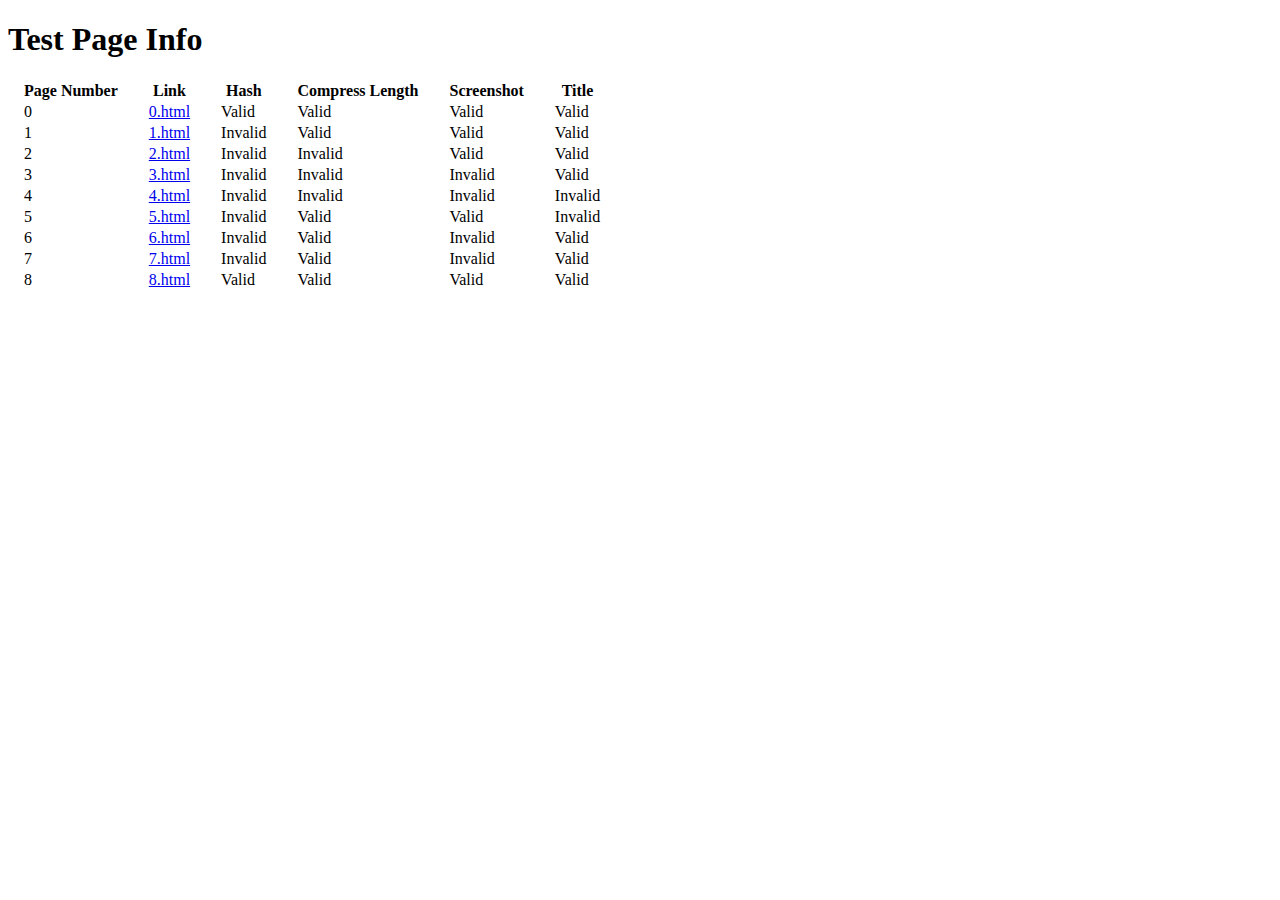
<file: test_pages/link_checker/index.html>
<!DOCTYPE html>
<html lang="en">
	<head>
		<meta charset="UTF-8" />
		<meta name="viewport" content="width=device-width, initial-scale=1.0" />
		<link rel="stylesheet" href="style.css" />
		<title>test page</title>
	</head>
	<body>
		<h1>Test Page Info</h1>
		<table>
			<tr>
				<th>Page Number</th>
				<th>Link</th>
				<th>Hash</th>
				<th>Compress Length</th>
				<th>Screenshot</th>
				<th>Title</th>
			</tr>
			<tr>
				<td>0</td>
				<td><a href="./0.html">0.html</a></td>
				<td>Valid</td>
				<td>Valid</td>
				<td>Valid</td>
				<td>Valid</td>
			</tr>
			<tr>
				<td>1</td>
				<td><a href="./1.html">1.html</a></td>
				<td>Invalid</td>
				<td>Valid</td>
				<td>Valid</td>
				<td>Valid</td>
			</tr>
			<tr>
				<td>2</td>
				<td><a href="./2.html">2.html</a></td>
				<td>Invalid</td>
				<td>Invalid</td>
				<td>Valid</td>
				<td>Valid</td>
			</tr>
			<tr>
				<td>3</td>
				<td><a href="./3.html">3.html</a></td>
				<td>Invalid</td>
				<td>Invalid</td>
				<td>Invalid</td>
				<td>Valid</td>
			</tr>
			<tr>
				<td>4</td>
				<td><a href="./4.html">4.html</a></td>
				<td>Invalid</td>
				<td>Invalid</td>
				<td>Invalid</td>
				<td>Invalid</td>
			</tr>
			<tr>
				<td>5</td>
				<td><a href="./5.html">5.html</a></td>
				<td>Invalid</td>
				<td>Valid</td>
				<td>Valid</td>
				<td>Invalid</td>
			</tr>
			<tr>
				<td>6</td>
				<td><a href="./6.html">6.html</a></td>
				<td>Invalid</td>
				<td>Valid</td>
				<td>Invalid</td>
				<td>Valid</td>
			</tr>
			<tr>
				<td>7</td>
				<td><a href="./7.html">7.html</a></td>
				<td>Invalid</td>
				<td>Valid</td>
				<td>Invalid</td>
				<td>Valid</td>
			</tr>
			<tr>
				<td>8</td>
				<td><a href="./8.html">8.html</a></td>
				<td>Valid</td>
				<td>Valid</td>
				<td>Valid</td>
				<td>Valid</td>
			</tr>
		</table>
	</body>
</html>
</file>
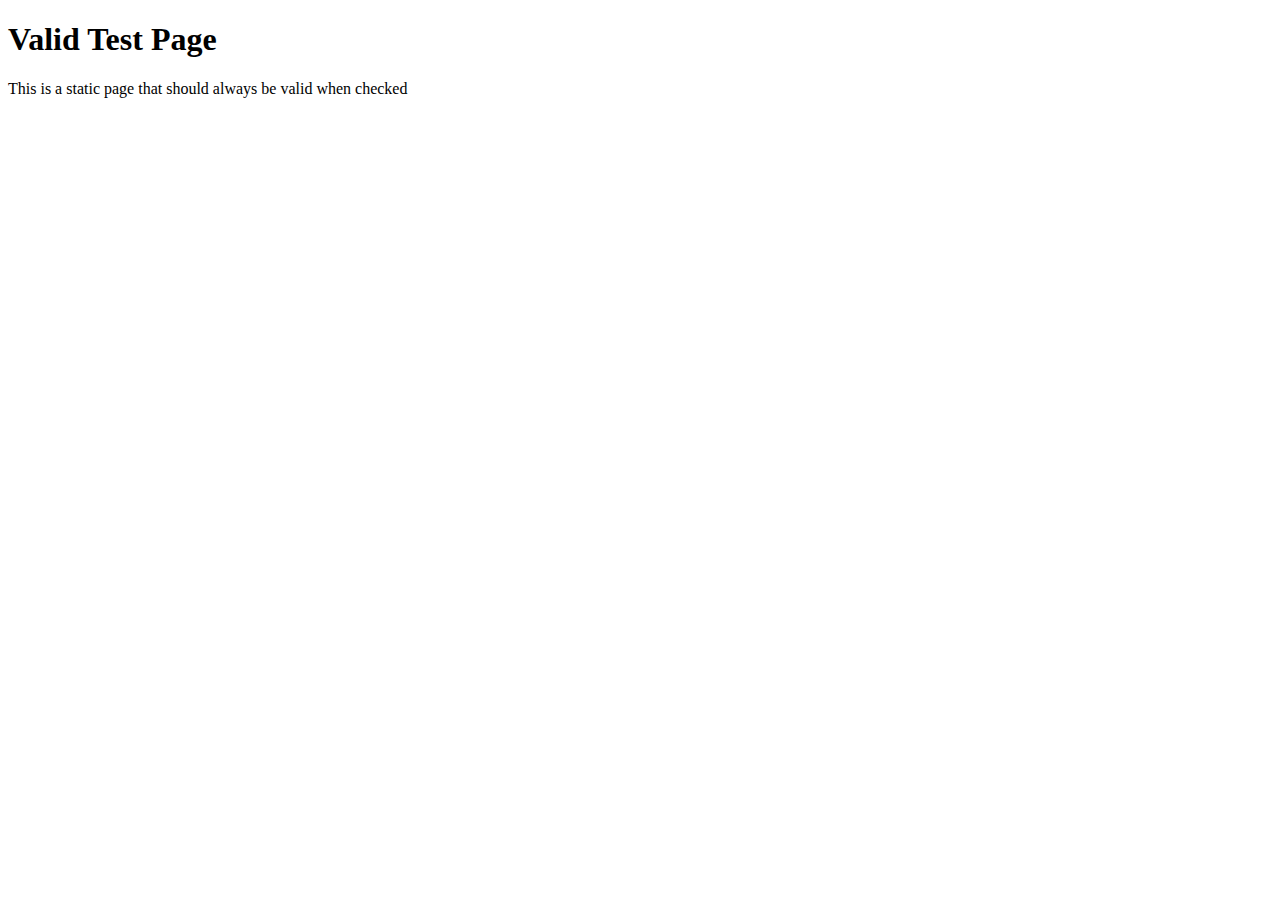
<file: test_pages/link_checker/0.html>
<!DOCTYPE html>
<html lang="en">
	<head>
		<meta charset="UTF-8" />
		<meta name="viewport" content="width=device-width, initial-scale=1.0" />
		<title>test page</title>
	</head>
	<body>
		<h1>Valid Test Page</h1>
		<p>This is a static page that should always be valid when checked</p>
	</body>
</html>
</file>
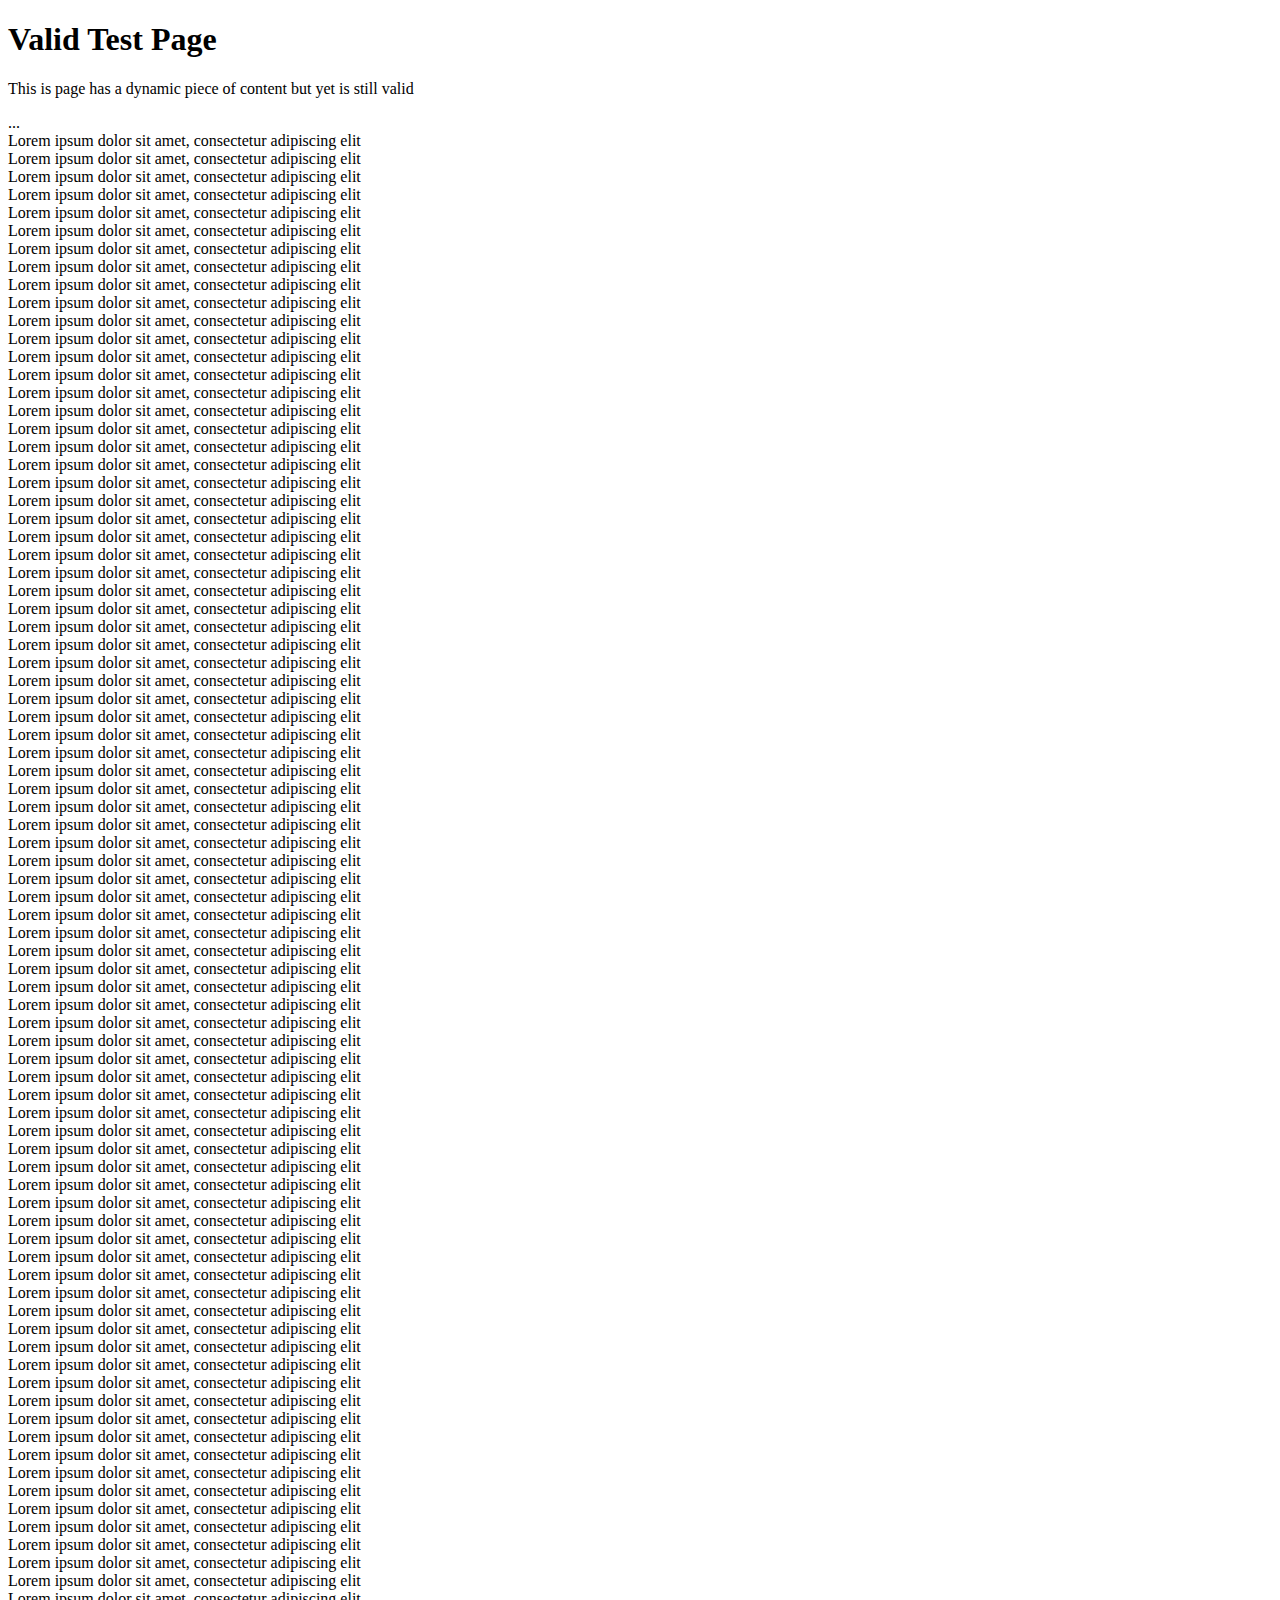
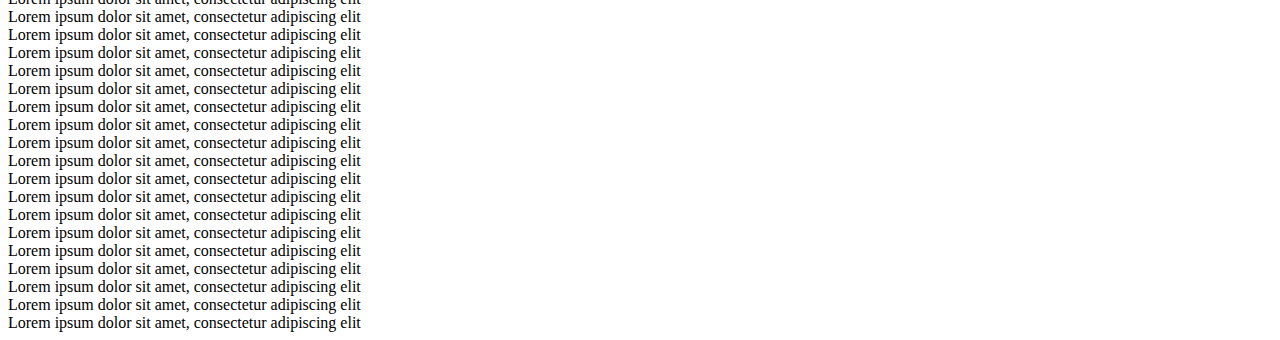
<file: test_pages/link_checker/1.html>
<!DOCTYPE html>
<html lang="en">
	<head>
		<meta charset="UTF-8" />
		<meta name="viewport" content="width=device-width, initial-scale=1.0" />
		<title>test page</title>
	</head>
	<body onload="hash_invalidator()">
		<h1>Valid Test Page</h1>
		<p>This is page has a dynamic piece of content but yet is still valid</p>
		<div id="hash_invalidator">...</div>
		<!-- I hardly know her! -->
		<script src="./include.js"></script>
	</body>
</html>
</file>
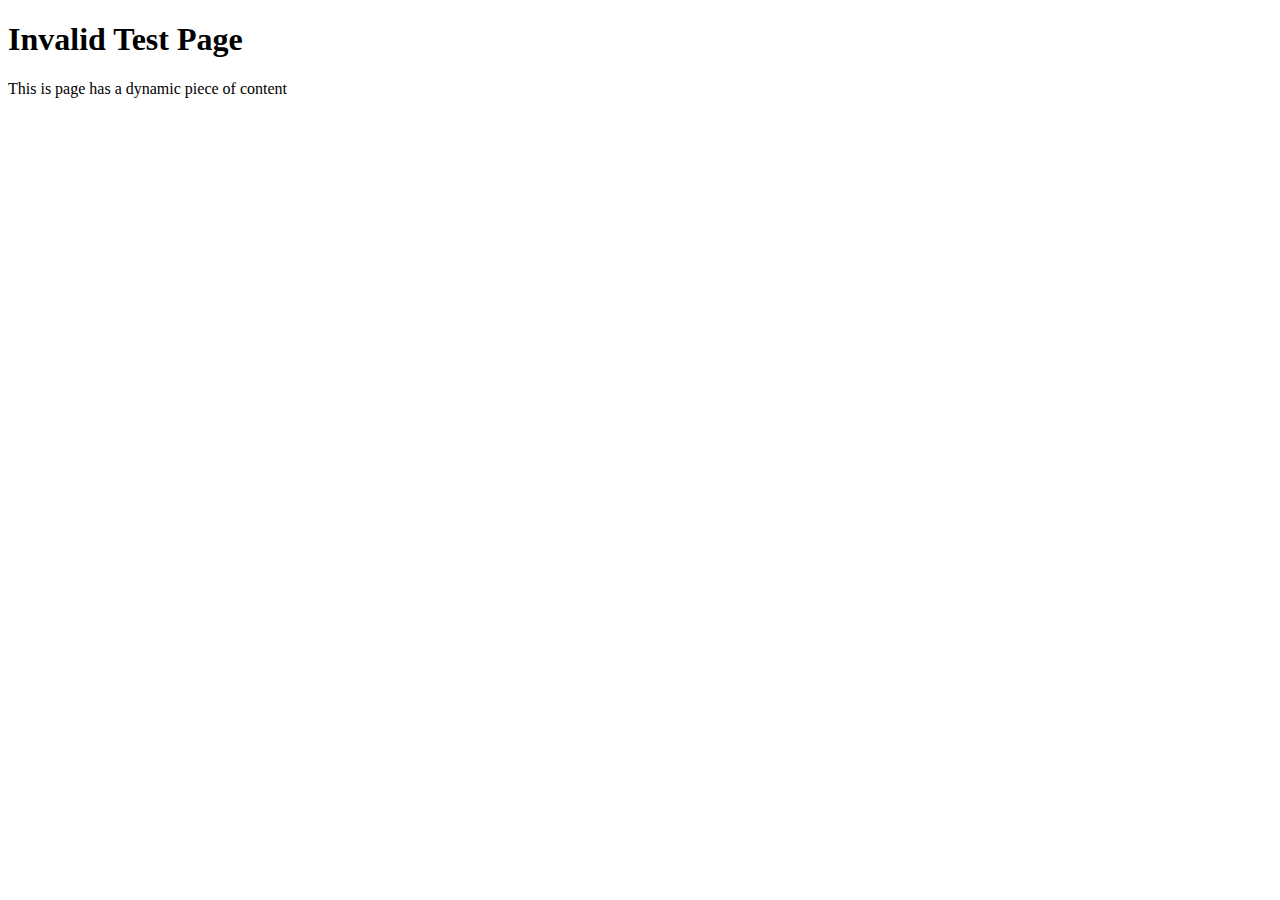
<file: test_pages/link_checker/2.html>
<!DOCTYPE html>
<html lang="en">
	<head>
		<meta charset="UTF-8" />
		<meta name="viewport" content="width=device-width, initial-scale=1.0" />
		<title>test page</title>
	</head>
	<body onload="hash_invalidator()">
		<h1>Invalid Test Page</h1>
		<p>This is page has a dynamic piece of content</p>
		<div id="hash_invalidator" style="display: none">...</div>
		<!-- I hardly know her! -->
		<script src="./include.js"></script>
	</body>
</html>
</file>
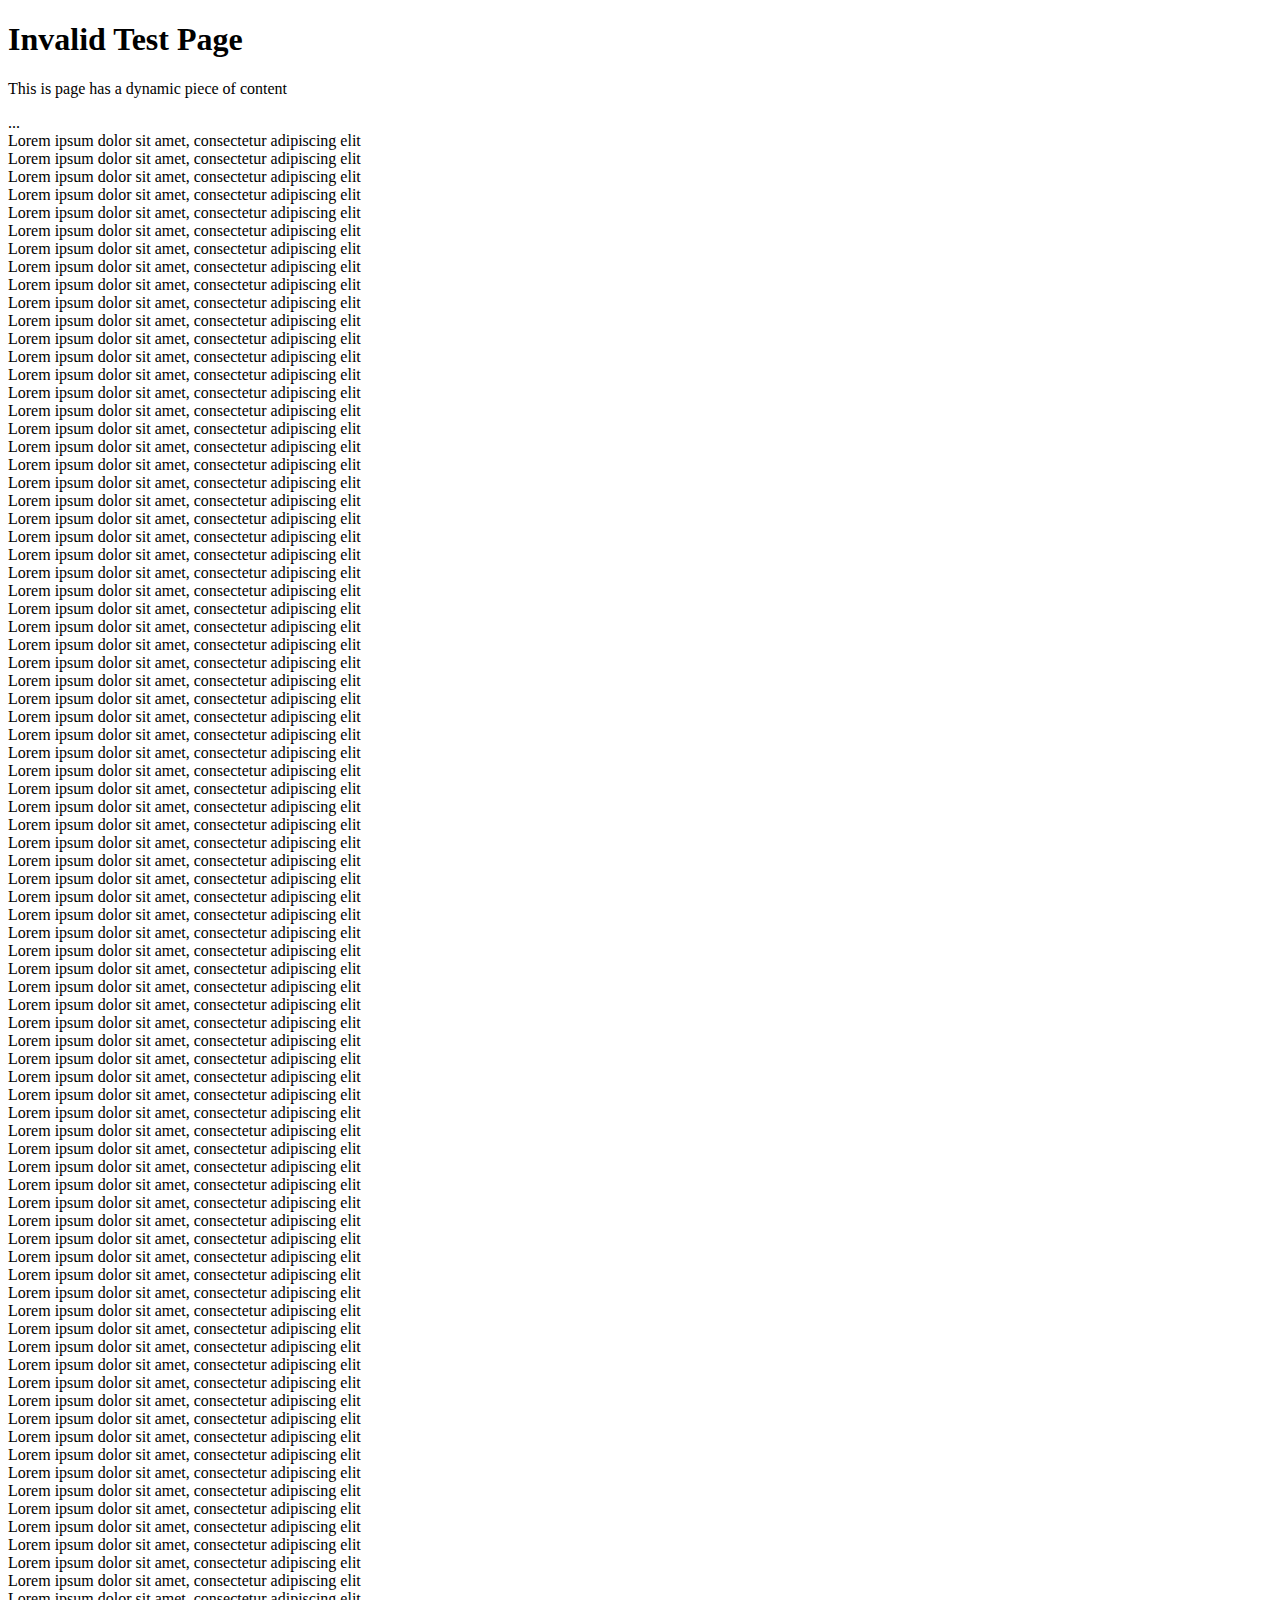
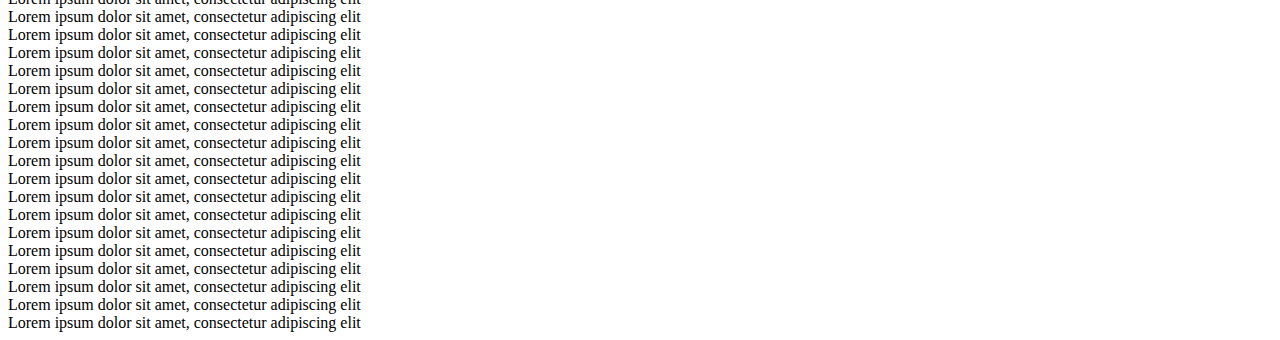
<file: test_pages/link_checker/3.html>
<!DOCTYPE html>
<html lang="en">
	<head>
		<meta charset="UTF-8" />
		<meta name="viewport" content="width=device-width, initial-scale=1.0" />
		<title>test page</title>
	</head>
	<body onload="hash_invalidator()">
		<h1>Invalid Test Page</h1>
		<p>This is page has a dynamic piece of content</p>
		<div id="hash_invalidator">...</div>
		<!-- I hardly know her! -->
		<script src="./include.js"></script>
	</body>
</html>
</file>
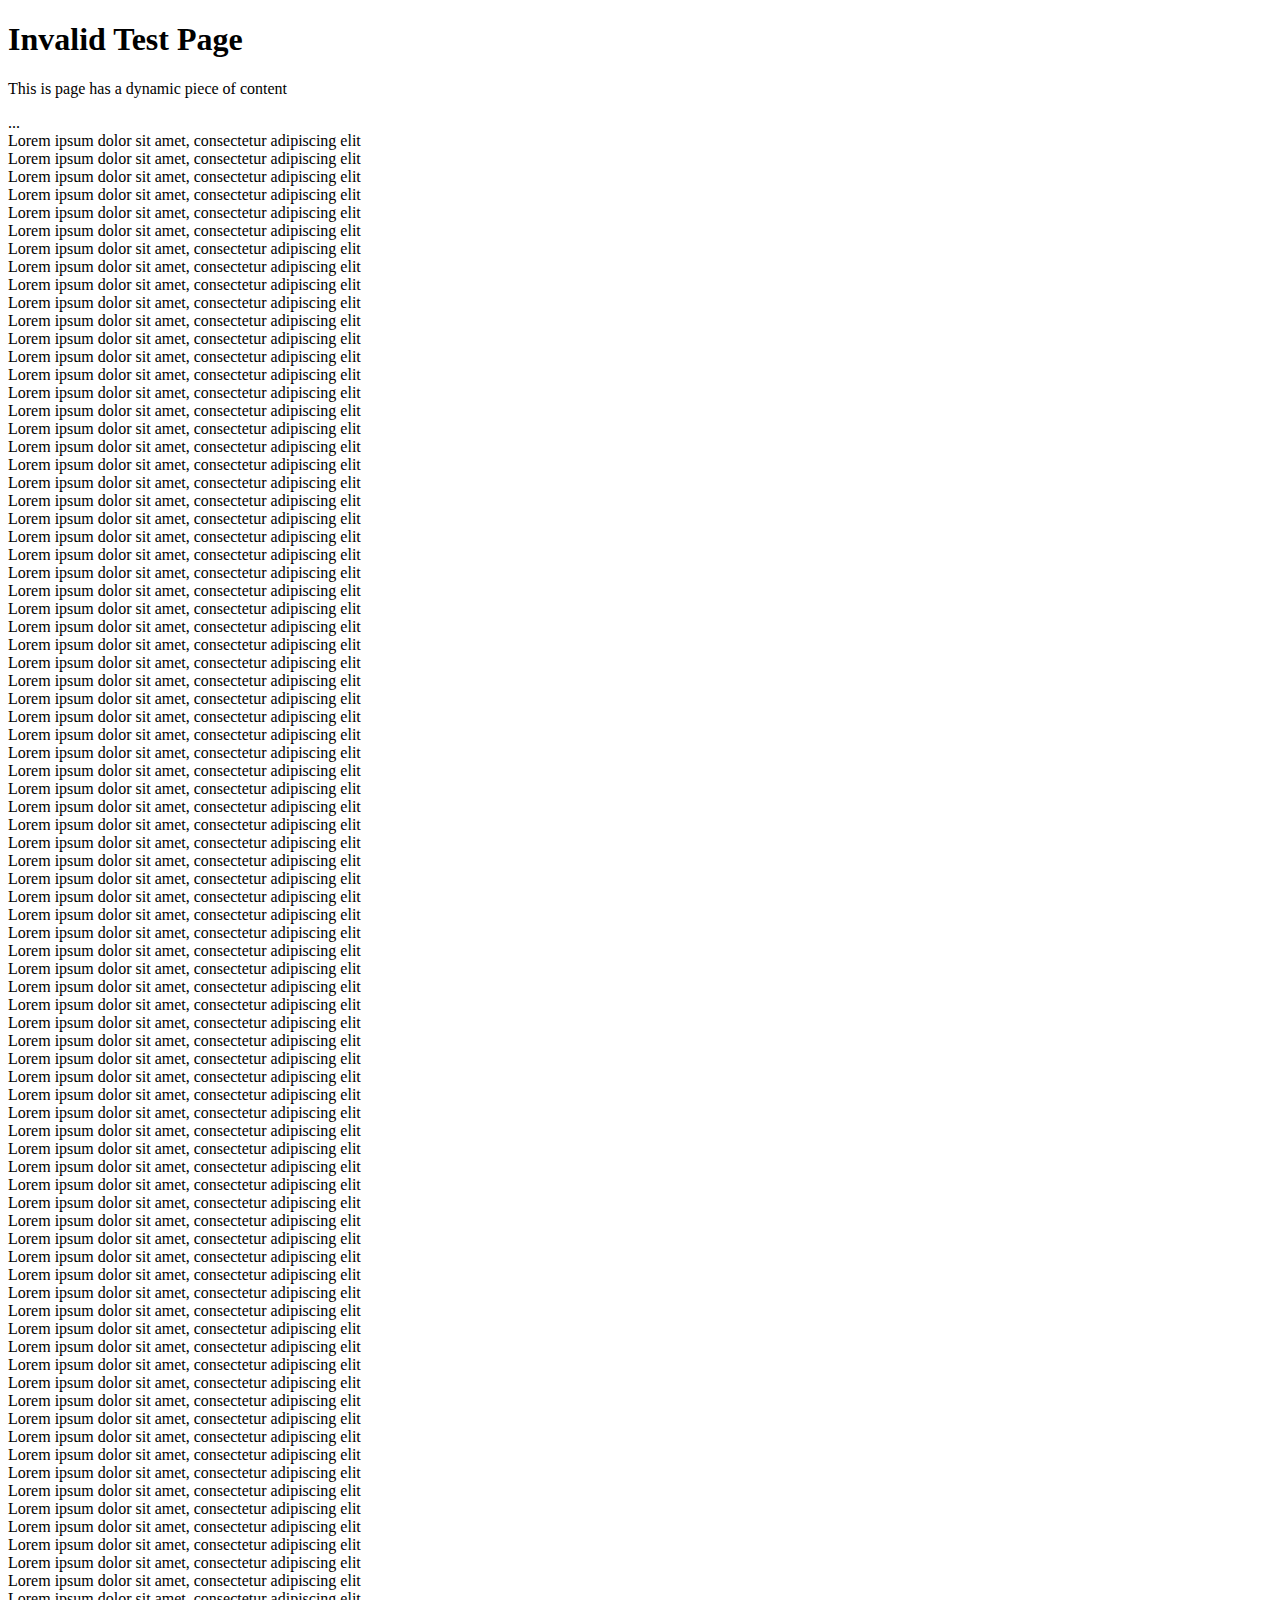
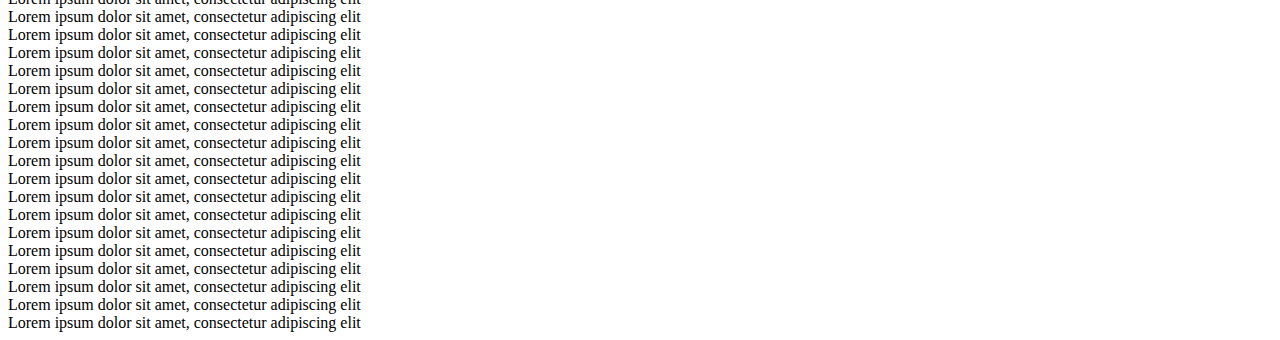
<file: test_pages/link_checker/4.html>
<!DOCTYPE html>
<html lang="en">
	<head>
		<meta charset="UTF-8" />
		<meta name="viewport" content="width=device-width, initial-scale=1.0" />
		<title>test page</title>
	</head>
	<body onload="hash_invalidator()">
		<h1>Invalid Test Page</h1>
		<p>This is page has a dynamic piece of content</p>
		<div id="hash_invalidator">...</div>
		<!-- I hardly know her! -->
		<script src="./include.js"></script>
		<script>
			title_changer();
		</script>
	</body>
</html>
</file>
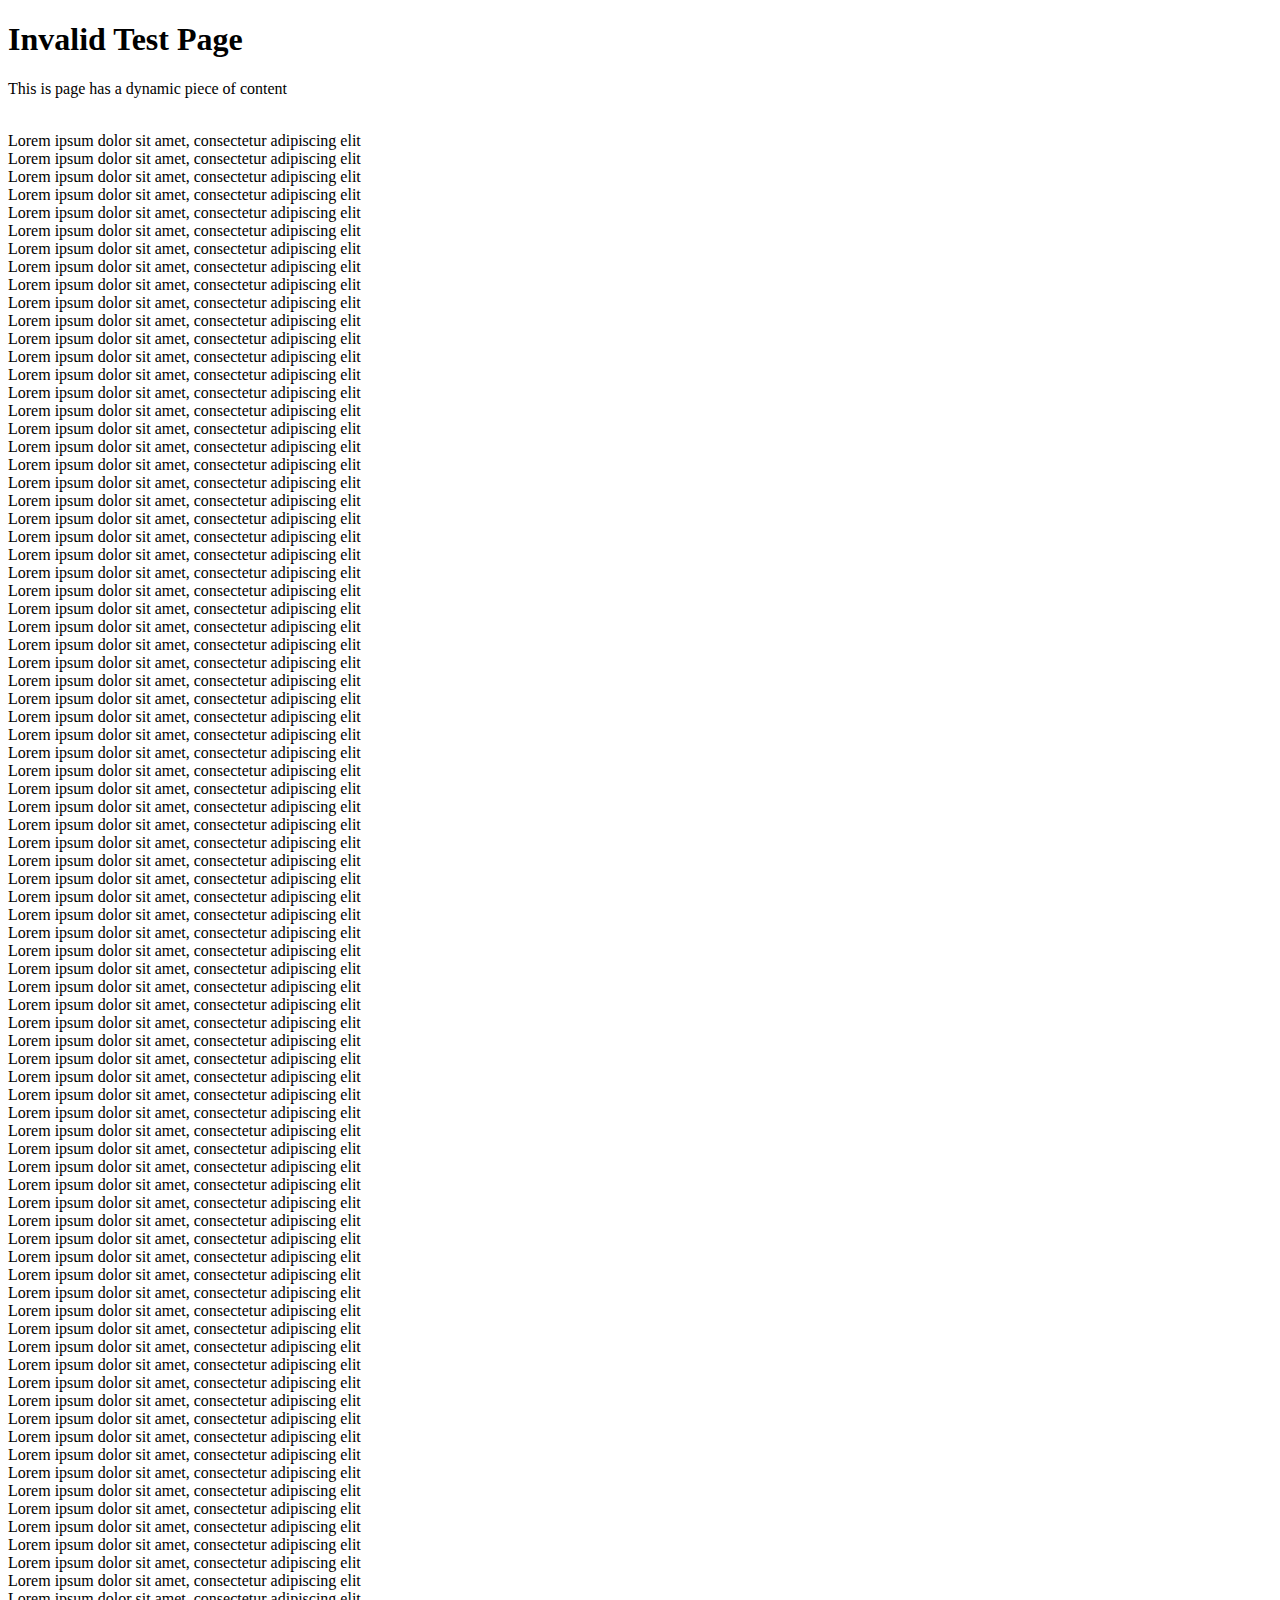
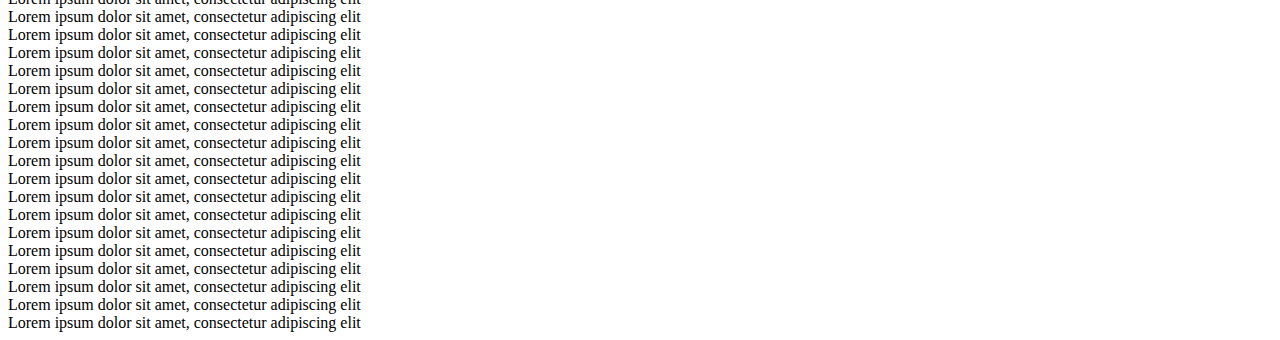
<file: test_pages/link_checker/6.html>
<!DOCTYPE html>
<html lang="en">
	<head>
		<meta charset="UTF-8" />
		<meta name="viewport" content="width=device-width, initial-scale=1.0" />
		<title>test page</title>
	</head>
	<body>
		<h1>Invalid Test Page</h1>
		<p>This is page has a dynamic piece of content</p>
		<div id="hash_invalidator">
			...
			<br />
			tile gnicsipida rutetcesnoc ,tema tis rolod muspi meroL
			<br />
			tile gnicsipida rutetcesnoc ,tema tis rolod muspi meroL
			<br />
			tile gnicsipida rutetcesnoc ,tema tis rolod muspi meroL
			<br />
			tile gnicsipida rutetcesnoc ,tema tis rolod muspi meroL
			<br />
			tile gnicsipida rutetcesnoc ,tema tis rolod muspi meroL
			<br />
			tile gnicsipida rutetcesnoc ,tema tis rolod muspi meroL
			<br />
			tile gnicsipida rutetcesnoc ,tema tis rolod muspi meroL
			<br />
			tile gnicsipida rutetcesnoc ,tema tis rolod muspi meroL
			<br />
			tile gnicsipida rutetcesnoc ,tema tis rolod muspi meroL
			<br />
			tile gnicsipida rutetcesnoc ,tema tis rolod muspi meroL
			<br />
			tile gnicsipida rutetcesnoc ,tema tis rolod muspi meroL
			<br />
			tile gnicsipida rutetcesnoc ,tema tis rolod muspi meroL
			<br />
			tile gnicsipida rutetcesnoc ,tema tis rolod muspi meroL
			<br />
			tile gnicsipida rutetcesnoc ,tema tis rolod muspi meroL
			<br />
			tile gnicsipida rutetcesnoc ,tema tis rolod muspi meroL
			<br />
			tile gnicsipida rutetcesnoc ,tema tis rolod muspi meroL
			<br />
			tile gnicsipida rutetcesnoc ,tema tis rolod muspi meroL
			<br />
			tile gnicsipida rutetcesnoc ,tema tis rolod muspi meroL
			<br />
			tile gnicsipida rutetcesnoc ,tema tis rolod muspi meroL
			<br />
			tile gnicsipida rutetcesnoc ,tema tis rolod muspi meroL
			<br />
			tile gnicsipida rutetcesnoc ,tema tis rolod muspi meroL
			<br />
			tile gnicsipida rutetcesnoc ,tema tis rolod muspi meroL
			<br />
			tile gnicsipida rutetcesnoc ,tema tis rolod muspi meroL
			<br />
			tile gnicsipida rutetcesnoc ,tema tis rolod muspi meroL
			<br />
			tile gnicsipida rutetcesnoc ,tema tis rolod muspi meroL
			<br />
			tile gnicsipida rutetcesnoc ,tema tis rolod muspi meroL
			<br />
			tile gnicsipida rutetcesnoc ,tema tis rolod muspi meroL
			<br />
			tile gnicsipida rutetcesnoc ,tema tis rolod muspi meroL
			<br />
			tile gnicsipida rutetcesnoc ,tema tis rolod muspi meroL
			<br />
			tile gnicsipida rutetcesnoc ,tema tis rolod muspi meroL
			<br />
			tile gnicsipida rutetcesnoc ,tema tis rolod muspi meroL
			<br />
			tile gnicsipida rutetcesnoc ,tema tis rolod muspi meroL
			<br />
			tile gnicsipida rutetcesnoc ,tema tis rolod muspi meroL
			<br />
			tile gnicsipida rutetcesnoc ,tema tis rolod muspi meroL
			<br />
			tile gnicsipida rutetcesnoc ,tema tis rolod muspi meroL
			<br />
			tile gnicsipida rutetcesnoc ,tema tis rolod muspi meroL
			<br />
			tile gnicsipida rutetcesnoc ,tema tis rolod muspi meroL
			<br />
			tile gnicsipida rutetcesnoc ,tema tis rolod muspi meroL
			<br />
			tile gnicsipida rutetcesnoc ,tema tis rolod muspi meroL
			<br />
			tile gnicsipida rutetcesnoc ,tema tis rolod muspi meroL
			<br />
			tile gnicsipida rutetcesnoc ,tema tis rolod muspi meroL
			<br />
			tile gnicsipida rutetcesnoc ,tema tis rolod muspi meroL
			<br />
			tile gnicsipida rutetcesnoc ,tema tis rolod muspi meroL
			<br />
			tile gnicsipida rutetcesnoc ,tema tis rolod muspi meroL
			<br />
			tile gnicsipida rutetcesnoc ,tema tis rolod muspi meroL
			<br />
			tile gnicsipida rutetcesnoc ,tema tis rolod muspi meroL
			<br />
			tile gnicsipida rutetcesnoc ,tema tis rolod muspi meroL
			<br />
			tile gnicsipida rutetcesnoc ,tema tis rolod muspi meroL
			<br />
			tile gnicsipida rutetcesnoc ,tema tis rolod muspi meroL
			<br />
			tile gnicsipida rutetcesnoc ,tema tis rolod muspi meroL
			<br />
			tile gnicsipida rutetcesnoc ,tema tis rolod muspi meroL
			<br />
			tile gnicsipida rutetcesnoc ,tema tis rolod muspi meroL
			<br />
			tile gnicsipida rutetcesnoc ,tema tis rolod muspi meroL
			<br />
			tile gnicsipida rutetcesnoc ,tema tis rolod muspi meroL
			<br />
			tile gnicsipida rutetcesnoc ,tema tis rolod muspi meroL
			<br />
			tile gnicsipida rutetcesnoc ,tema tis rolod muspi meroL
			<br />
			tile gnicsipida rutetcesnoc ,tema tis rolod muspi meroL
			<br />
			tile gnicsipida rutetcesnoc ,tema tis rolod muspi meroL
			<br />
			tile gnicsipida rutetcesnoc ,tema tis rolod muspi meroL
			<br />
			tile gnicsipida rutetcesnoc ,tema tis rolod muspi meroL
			<br />
			tile gnicsipida rutetcesnoc ,tema tis rolod muspi meroL
			<br />
			tile gnicsipida rutetcesnoc ,tema tis rolod muspi meroL
			<br />
			tile gnicsipida rutetcesnoc ,tema tis rolod muspi meroL
			<br />
			tile gnicsipida rutetcesnoc ,tema tis rolod muspi meroL
			<br />
			tile gnicsipida rutetcesnoc ,tema tis rolod muspi meroL
			<br />
			tile gnicsipida rutetcesnoc ,tema tis rolod muspi meroL
			<br />
			tile gnicsipida rutetcesnoc ,tema tis rolod muspi meroL
			<br />
			tile gnicsipida rutetcesnoc ,tema tis rolod muspi meroL
			<br />
			tile gnicsipida rutetcesnoc ,tema tis rolod muspi meroL
			<br />
			tile gnicsipida rutetcesnoc ,tema tis rolod muspi meroL
			<br />
			tile gnicsipida rutetcesnoc ,tema tis rolod muspi meroL
			<br />
			tile gnicsipida rutetcesnoc ,tema tis rolod muspi meroL
			<br />
			tile gnicsipida rutetcesnoc ,tema tis rolod muspi meroL
			<br />
			tile gnicsipida rutetcesnoc ,tema tis rolod muspi meroL
			<br />
			tile gnicsipida rutetcesnoc ,tema tis rolod muspi meroL
			<br />
			tile gnicsipida rutetcesnoc ,tema tis rolod muspi meroL
			<br />
			tile gnicsipida rutetcesnoc ,tema tis rolod muspi meroL
			<br />
			tile gnicsipida rutetcesnoc ,tema tis rolod muspi meroL
			<br />
			tile gnicsipida rutetcesnoc ,tema tis rolod muspi meroL
			<br />
			tile gnicsipida rutetcesnoc ,tema tis rolod muspi meroL
			<br />
			tile gnicsipida rutetcesnoc ,tema tis rolod muspi meroL
			<br />
			tile gnicsipida rutetcesnoc ,tema tis rolod muspi meroL
			<br />
			tile gnicsipida rutetcesnoc ,tema tis rolod muspi meroL
			<br />
			tile gnicsipida rutetcesnoc ,tema tis rolod muspi meroL
			<br />
			tile gnicsipida rutetcesnoc ,tema tis rolod muspi meroL
			<br />
			tile gnicsipida rutetcesnoc ,tema tis rolod muspi meroL
			<br />
			tile gnicsipida rutetcesnoc ,tema tis rolod muspi meroL
			<br />
			tile gnicsipida rutetcesnoc ,tema tis rolod muspi meroL
			<br />
			tile gnicsipida rutetcesnoc ,tema tis rolod muspi meroL
			<br />
			tile gnicsipida rutetcesnoc ,tema tis rolod muspi meroL
			<br />
			tile gnicsipida rutetcesnoc ,tema tis rolod muspi meroL
			<br />
			tile gnicsipida rutetcesnoc ,tema tis rolod muspi meroL
			<br />
			tile gnicsipida rutetcesnoc ,tema tis rolod muspi meroL
			<br />
			tile gnicsipida rutetcesnoc ,tema tis rolod muspi meroL
			<br />
			tile gnicsipida rutetcesnoc ,tema tis rolod muspi meroL
			<br />
			tile gnicsipida rutetcesnoc ,tema tis rolod muspi meroL
			<br />
			tile gnicsipida rutetcesnoc ,tema tis rolod muspi meroL
			<br />
			tile gnicsipida rutetcesnoc ,tema tis rolod muspi meroL
			<br />
			tile gnicsipida rutetcesnoc ,tema tis rolod muspi meroL
			<br />
			tile gnicsipida rutetcesnoc ,tema tis rolod muspi meroL
		</div>
		<!-- I hardly know her! -->
		<script src="./include.js"></script>
		<script>
			clear_div('hash_invalidator');
			hash_invalidator();
		</script>
	</body>
</html>
</file>
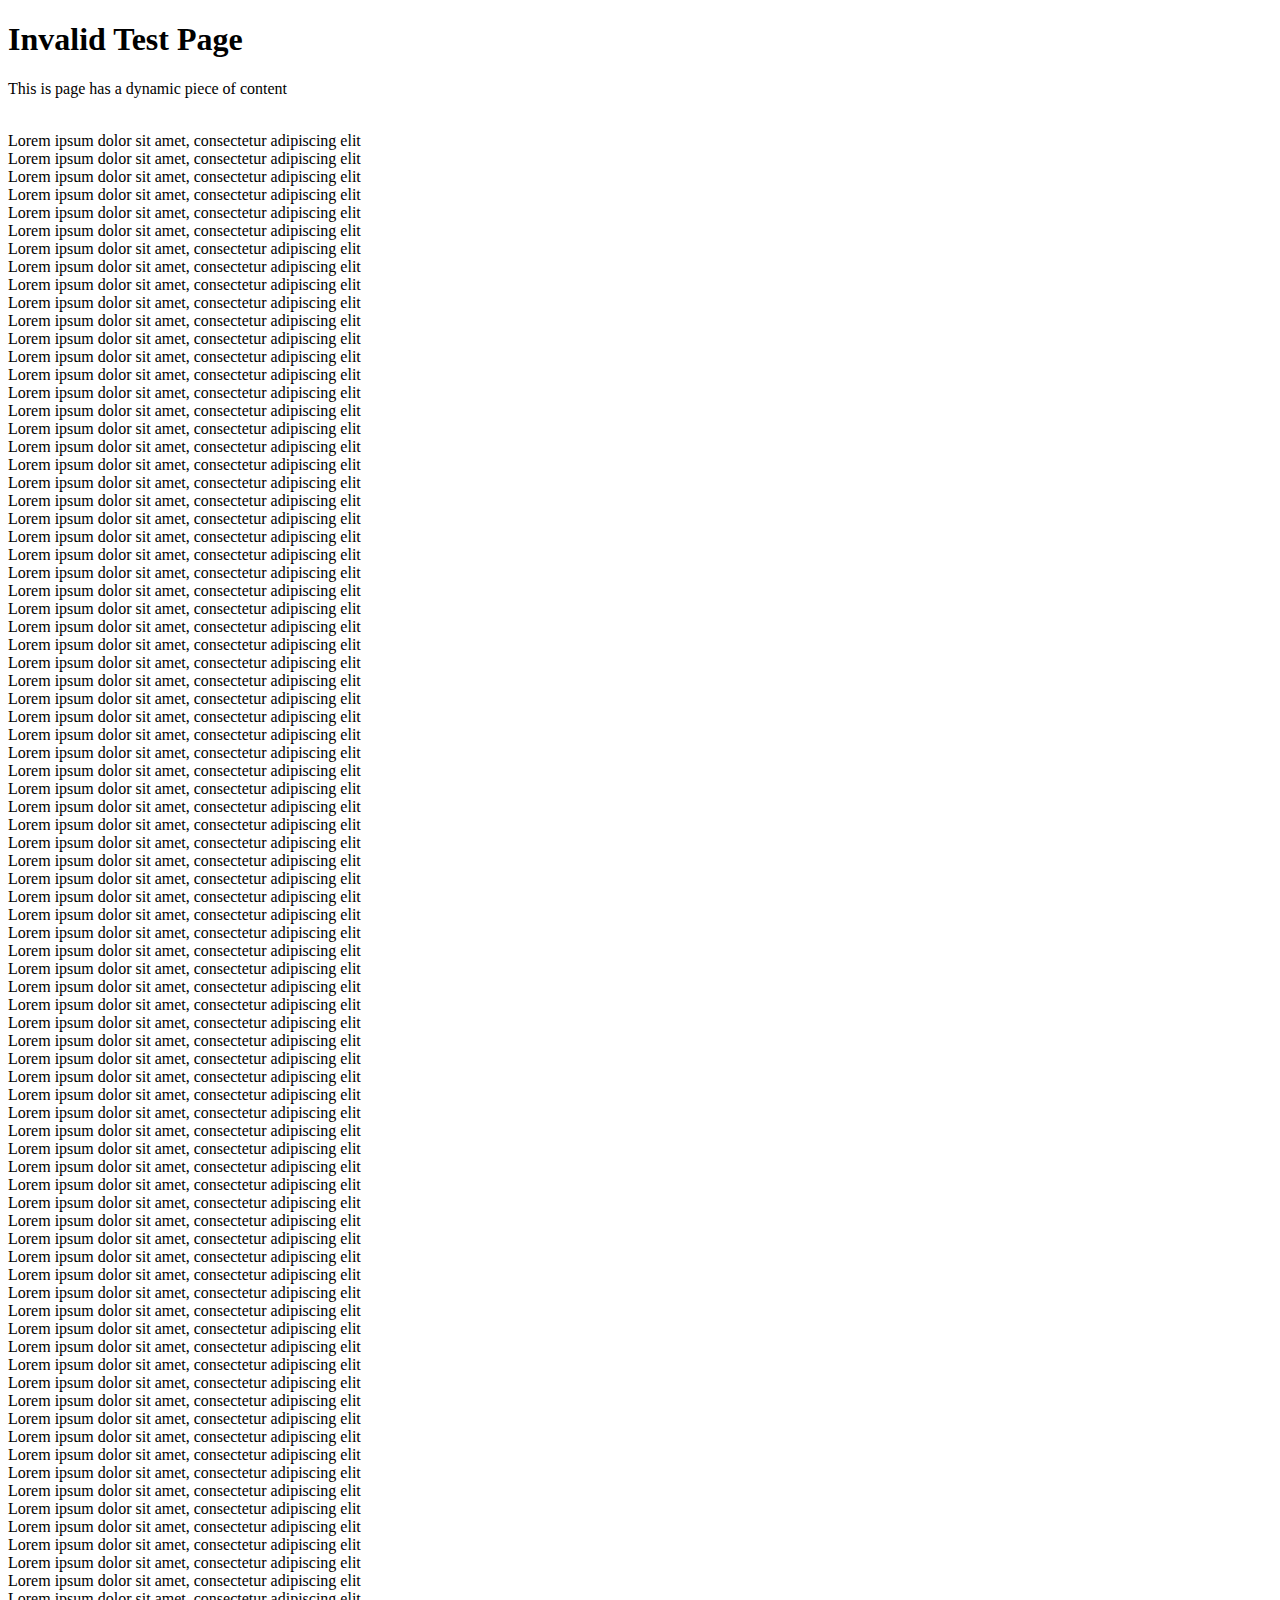
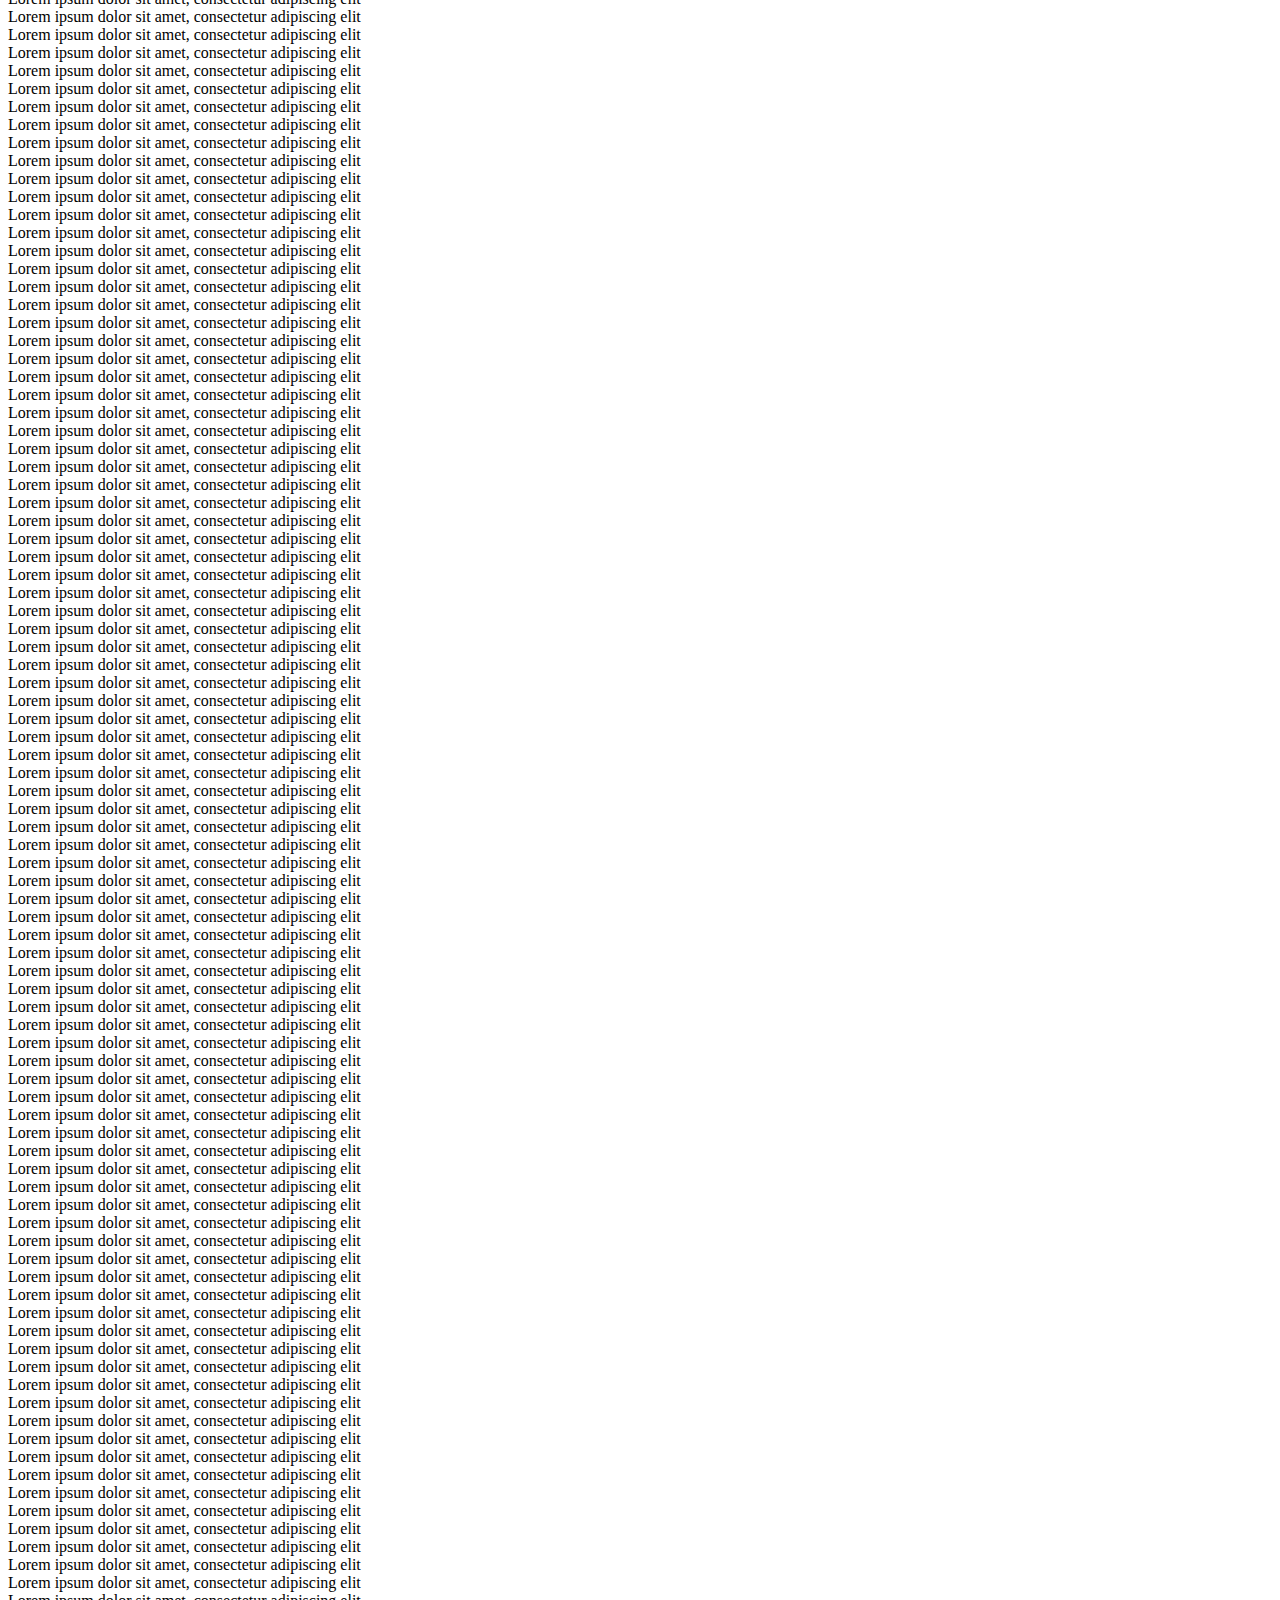
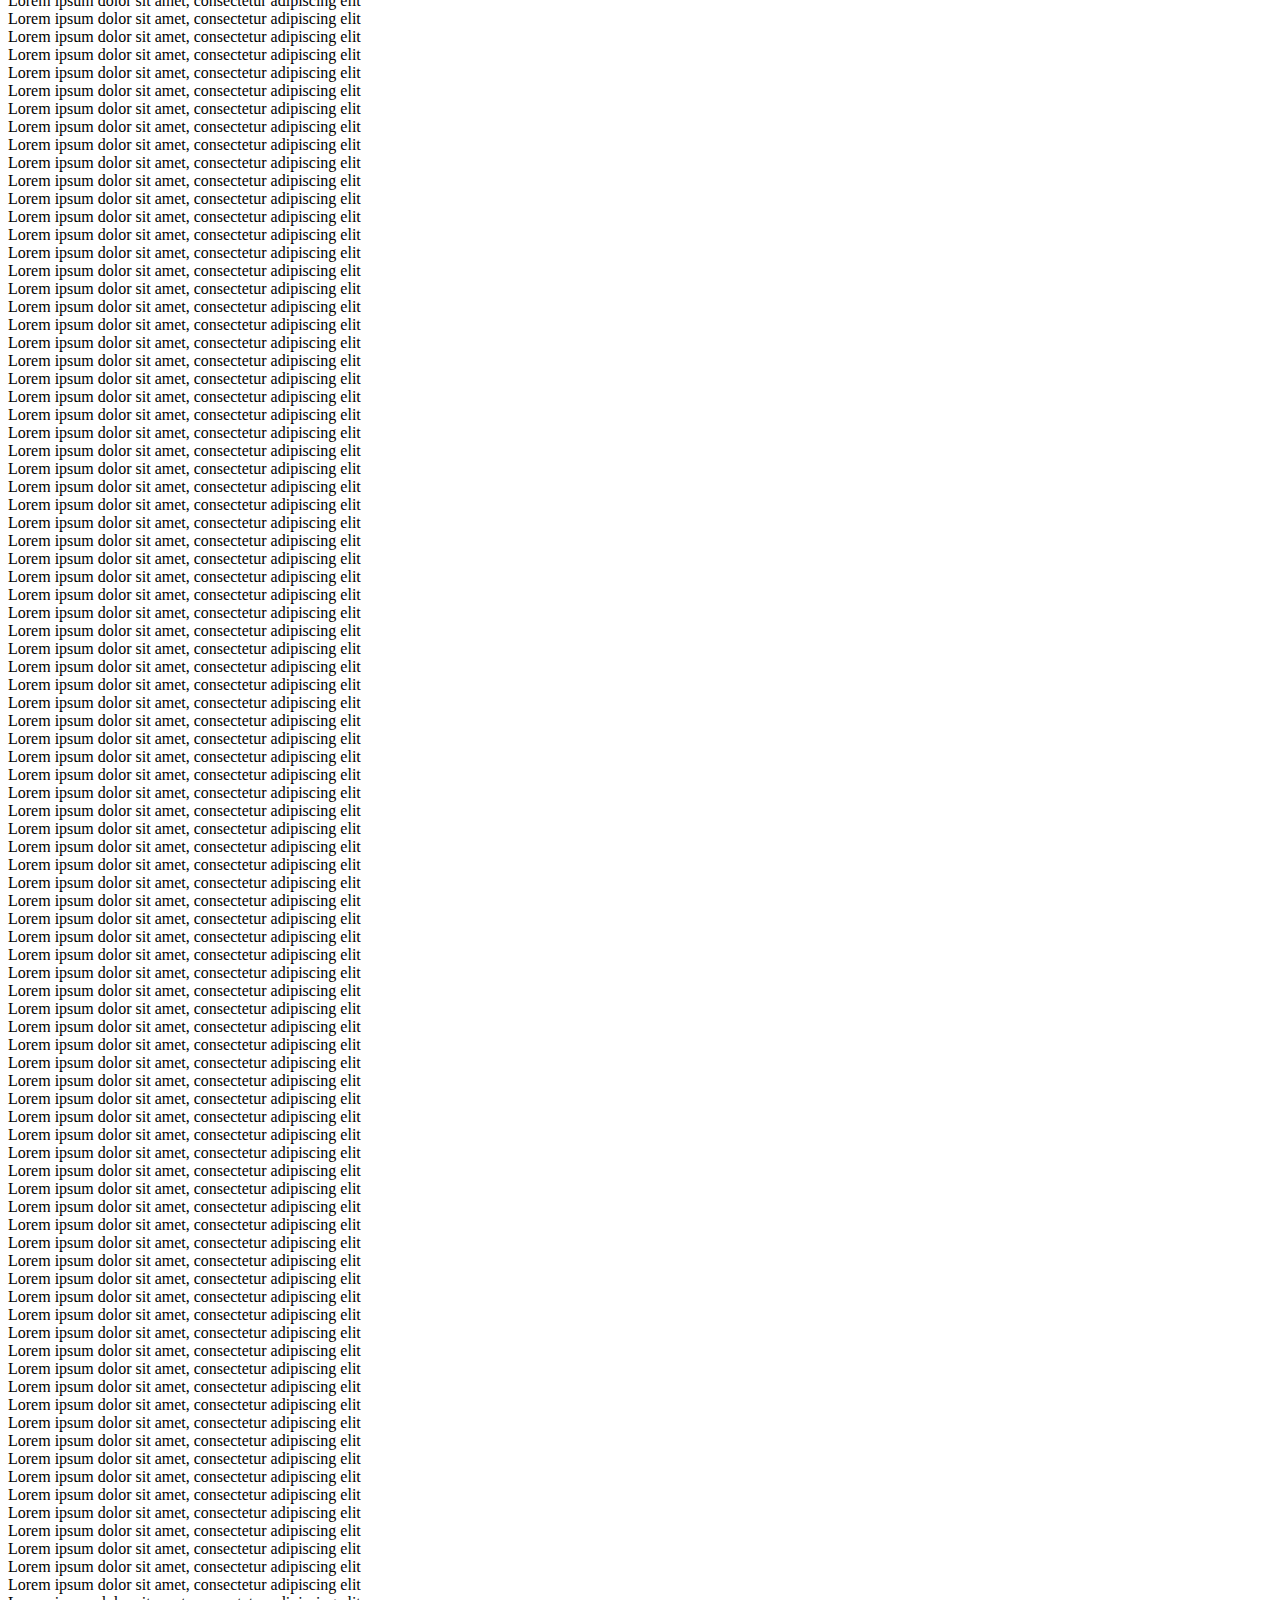
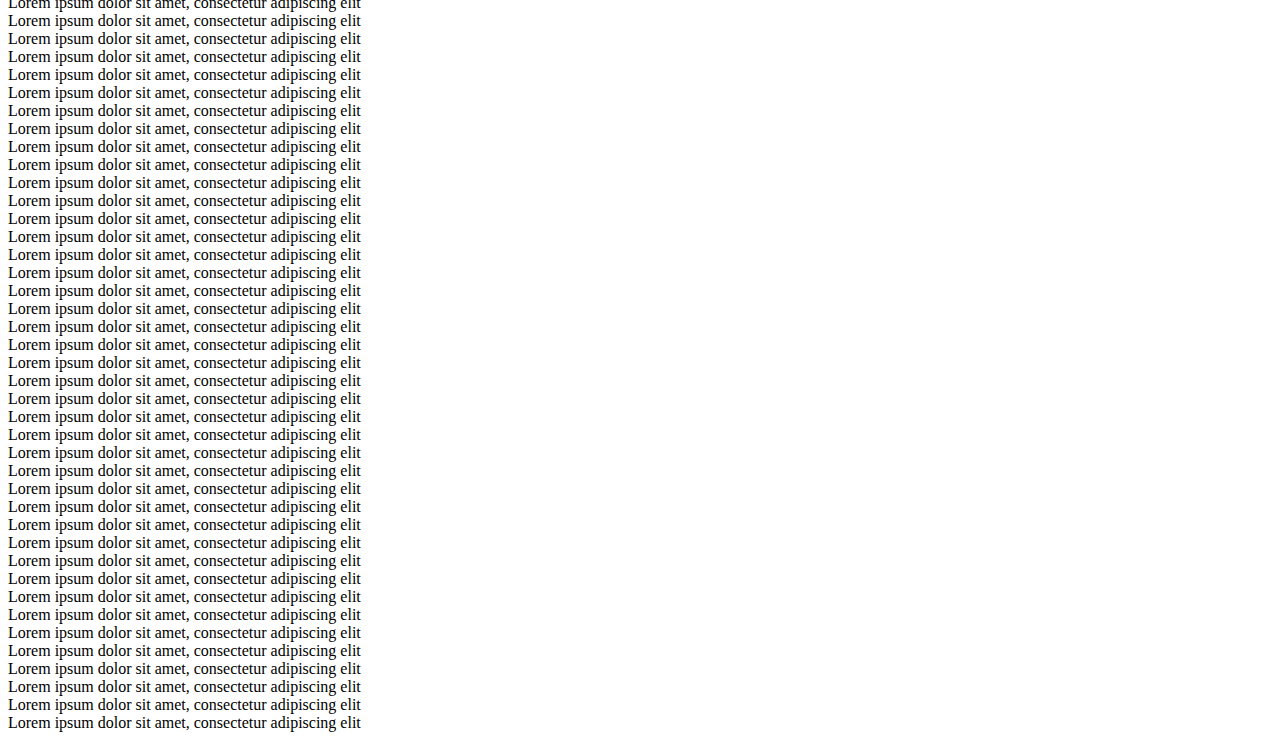
<file: test_pages/link_checker/7.html>
<!DOCTYPE html>
<html lang="en">
	<head>
		<meta charset="UTF-8" />
		<meta name="viewport" content="width=device-width, initial-scale=1.0" />
		<title>test page</title>
	</head>
	<body>
		<h1>Invalid Test Page</h1>
		<p>This is page has a dynamic piece of content</p>
		<div id="hash_invalidator"></div>

		<script src="./include.js"></script>
		<script>
			variable_size_invalidator();
		</script>
	</body>
</html>
</file>
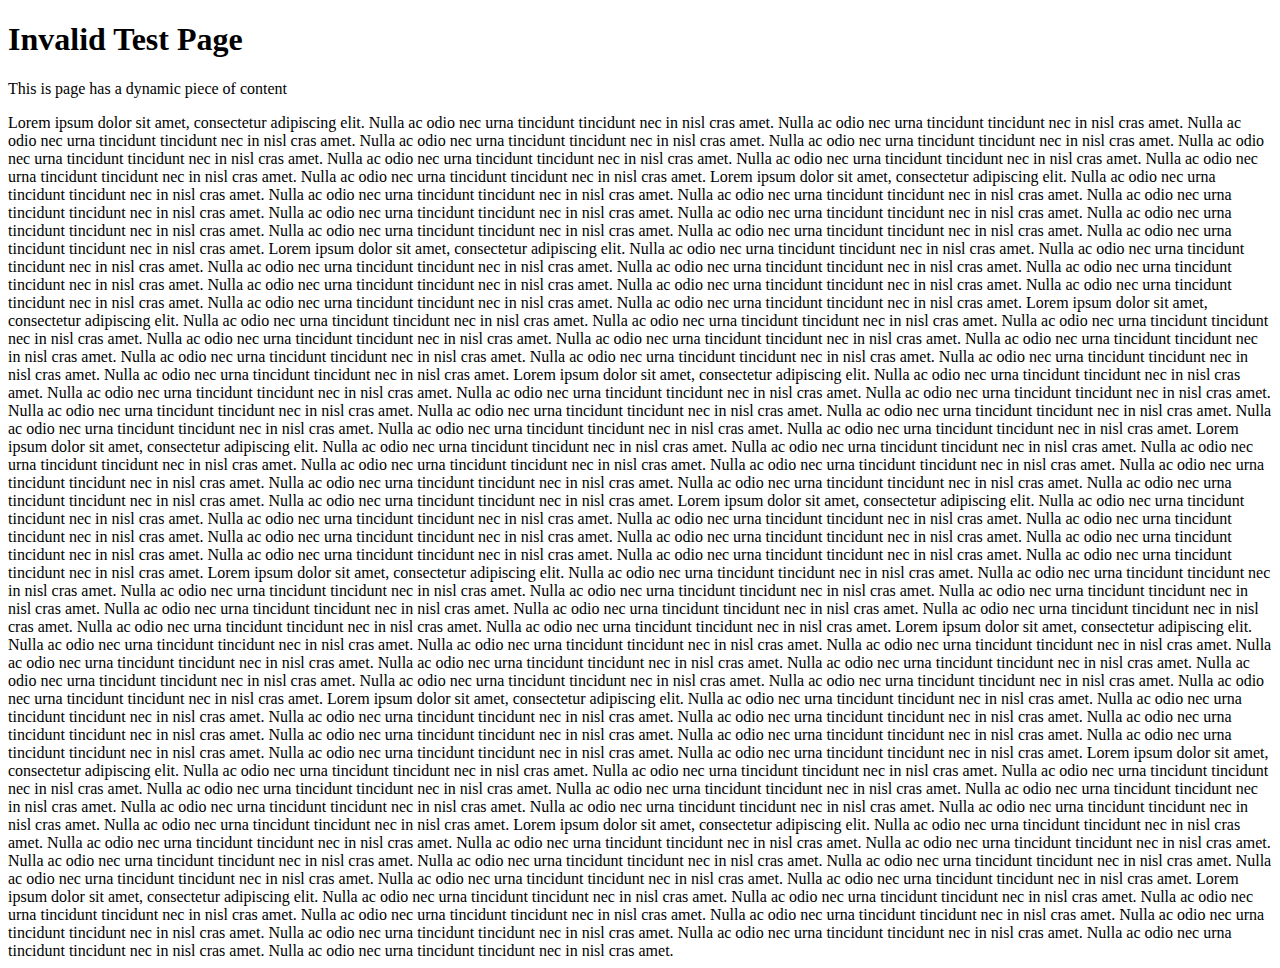
<file: test_pages/link_checker/8.html>
<!DOCTYPE html>
<html lang="en">
	<head>
		<meta charset="UTF-8" />
		<meta name="viewport" content="width=device-width, initial-scale=1.0" />
		<title>test page</title>
	</head>
	<body>
		<h1>Invalid Test Page</h1>
		<p>This is page has a dynamic piece of content</p>
		<div id="hash_invalidator">
			Lorem ipsum dolor sit amet, consectetur adipiscing elit. Nulla ac odio nec urna tincidunt
			tincidunt nec in nisl cras amet. Nulla ac odio nec urna tincidunt tincidunt nec in nisl cras
			amet. Nulla ac odio nec urna tincidunt tincidunt nec in nisl cras amet. Nulla ac odio nec urna
			tincidunt tincidunt nec in nisl cras amet. Nulla ac odio nec urna tincidunt tincidunt nec in
			nisl cras amet. Nulla ac odio nec urna tincidunt tincidunt nec in nisl cras amet. Nulla ac
			odio nec urna tincidunt tincidunt nec in nisl cras amet. Nulla ac odio nec urna tincidunt
			tincidunt nec in nisl cras amet. Nulla ac odio nec urna tincidunt tincidunt nec in nisl cras
			amet. Nulla ac odio nec urna tincidunt tincidunt nec in nisl cras amet. Lorem ipsum dolor sit
			amet, consectetur adipiscing elit. Nulla ac odio nec urna tincidunt tincidunt nec in nisl cras
			amet. Nulla ac odio nec urna tincidunt tincidunt nec in nisl cras amet. Nulla ac odio nec urna
			tincidunt tincidunt nec in nisl cras amet. Nulla ac odio nec urna tincidunt tincidunt nec in
			nisl cras amet. Nulla ac odio nec urna tincidunt tincidunt nec in nisl cras amet. Nulla ac
			odio nec urna tincidunt tincidunt nec in nisl cras amet. Nulla ac odio nec urna tincidunt
			tincidunt nec in nisl cras amet. Nulla ac odio nec urna tincidunt tincidunt nec in nisl cras
			amet. Nulla ac odio nec urna tincidunt tincidunt nec in nisl cras amet. Nulla ac odio nec urna
			tincidunt tincidunt nec in nisl cras amet. Lorem ipsum dolor sit amet, consectetur adipiscing
			elit. Nulla ac odio nec urna tincidunt tincidunt nec in nisl cras amet. Nulla ac odio nec urna
			tincidunt tincidunt nec in nisl cras amet. Nulla ac odio nec urna tincidunt tincidunt nec in
			nisl cras amet. Nulla ac odio nec urna tincidunt tincidunt nec in nisl cras amet. Nulla ac
			odio nec urna tincidunt tincidunt nec in nisl cras amet. Nulla ac odio nec urna tincidunt
			tincidunt nec in nisl cras amet. Nulla ac odio nec urna tincidunt tincidunt nec in nisl cras
			amet. Nulla ac odio nec urna tincidunt tincidunt nec in nisl cras amet. Nulla ac odio nec urna
			tincidunt tincidunt nec in nisl cras amet. Nulla ac odio nec urna tincidunt tincidunt nec in
			nisl cras amet. Lorem ipsum dolor sit amet, consectetur adipiscing elit. Nulla ac odio nec
			urna tincidunt tincidunt nec in nisl cras amet. Nulla ac odio nec urna tincidunt tincidunt nec
			in nisl cras amet. Nulla ac odio nec urna tincidunt tincidunt nec in nisl cras amet. Nulla ac
			odio nec urna tincidunt tincidunt nec in nisl cras amet. Nulla ac odio nec urna tincidunt
			tincidunt nec in nisl cras amet. Nulla ac odio nec urna tincidunt tincidunt nec in nisl cras
			amet. Nulla ac odio nec urna tincidunt tincidunt nec in nisl cras amet. Nulla ac odio nec urna
			tincidunt tincidunt nec in nisl cras amet. Nulla ac odio nec urna tincidunt tincidunt nec in
			nisl cras amet. Nulla ac odio nec urna tincidunt tincidunt nec in nisl cras amet. Lorem ipsum
			dolor sit amet, consectetur adipiscing elit. Nulla ac odio nec urna tincidunt tincidunt nec in
			nisl cras amet. Nulla ac odio nec urna tincidunt tincidunt nec in nisl cras amet. Nulla ac
			odio nec urna tincidunt tincidunt nec in nisl cras amet. Nulla ac odio nec urna tincidunt
			tincidunt nec in nisl cras amet. Nulla ac odio nec urna tincidunt tincidunt nec in nisl cras
			amet. Nulla ac odio nec urna tincidunt tincidunt nec in nisl cras amet. Nulla ac odio nec urna
			tincidunt tincidunt nec in nisl cras amet. Nulla ac odio nec urna tincidunt tincidunt nec in
			nisl cras amet. Nulla ac odio nec urna tincidunt tincidunt nec in nisl cras amet. Nulla ac
			odio nec urna tincidunt tincidunt nec in nisl cras amet. Lorem ipsum dolor sit amet,
			consectetur adipiscing elit. Nulla ac odio nec urna tincidunt tincidunt nec in nisl cras amet.
			Nulla ac odio nec urna tincidunt tincidunt nec in nisl cras amet. Nulla ac odio nec urna
			tincidunt tincidunt nec in nisl cras amet. Nulla ac odio nec urna tincidunt tincidunt nec in
			nisl cras amet. Nulla ac odio nec urna tincidunt tincidunt nec in nisl cras amet. Nulla ac
			odio nec urna tincidunt tincidunt nec in nisl cras amet. Nulla ac odio nec urna tincidunt
			tincidunt nec in nisl cras amet. Nulla ac odio nec urna tincidunt tincidunt nec in nisl cras
			amet. Nulla ac odio nec urna tincidunt tincidunt nec in nisl cras amet. Nulla ac odio nec urna
			tincidunt tincidunt nec in nisl cras amet. Lorem ipsum dolor sit amet, consectetur adipiscing
			elit. Nulla ac odio nec urna tincidunt tincidunt nec in nisl cras amet. Nulla ac odio nec urna
			tincidunt tincidunt nec in nisl cras amet. Nulla ac odio nec urna tincidunt tincidunt nec in
			nisl cras amet. Nulla ac odio nec urna tincidunt tincidunt nec in nisl cras amet. Nulla ac
			odio nec urna tincidunt tincidunt nec in nisl cras amet. Nulla ac odio nec urna tincidunt
			tincidunt nec in nisl cras amet. Nulla ac odio nec urna tincidunt tincidunt nec in nisl cras
			amet. Nulla ac odio nec urna tincidunt tincidunt nec in nisl cras amet. Nulla ac odio nec urna
			tincidunt tincidunt nec in nisl cras amet. Nulla ac odio nec urna tincidunt tincidunt nec in
			nisl cras amet. Lorem ipsum dolor sit amet, consectetur adipiscing elit. Nulla ac odio nec
			urna tincidunt tincidunt nec in nisl cras amet. Nulla ac odio nec urna tincidunt tincidunt nec
			in nisl cras amet. Nulla ac odio nec urna tincidunt tincidunt nec in nisl cras amet. Nulla ac
			odio nec urna tincidunt tincidunt nec in nisl cras amet. Nulla ac odio nec urna tincidunt
			tincidunt nec in nisl cras amet. Nulla ac odio nec urna tincidunt tincidunt nec in nisl cras
			amet. Nulla ac odio nec urna tincidunt tincidunt nec in nisl cras amet. Nulla ac odio nec urna
			tincidunt tincidunt nec in nisl cras amet. Nulla ac odio nec urna tincidunt tincidunt nec in
			nisl cras amet. Nulla ac odio nec urna tincidunt tincidunt nec in nisl cras amet. Lorem ipsum
			dolor sit amet, consectetur adipiscing elit. Nulla ac odio nec urna tincidunt tincidunt nec in
			nisl cras amet. Nulla ac odio nec urna tincidunt tincidunt nec in nisl cras amet. Nulla ac
			odio nec urna tincidunt tincidunt nec in nisl cras amet. Nulla ac odio nec urna tincidunt
			tincidunt nec in nisl cras amet. Nulla ac odio nec urna tincidunt tincidunt nec in nisl cras
			amet. Nulla ac odio nec urna tincidunt tincidunt nec in nisl cras amet. Nulla ac odio nec urna
			tincidunt tincidunt nec in nisl cras amet. Nulla ac odio nec urna tincidunt tincidunt nec in
			nisl cras amet. Nulla ac odio nec urna tincidunt tincidunt nec in nisl cras amet. Nulla ac
			odio nec urna tincidunt tincidunt nec in nisl cras amet. Lorem ipsum dolor sit amet,
			consectetur adipiscing elit. Nulla ac odio nec urna tincidunt tincidunt nec in nisl cras amet.
			Nulla ac odio nec urna tincidunt tincidunt nec in nisl cras amet. Nulla ac odio nec urna
			tincidunt tincidunt nec in nisl cras amet. Nulla ac odio nec urna tincidunt tincidunt nec in
			nisl cras amet. Nulla ac odio nec urna tincidunt tincidunt nec in nisl cras amet. Nulla ac
			odio nec urna tincidunt tincidunt nec in nisl cras amet. Nulla ac odio nec urna tincidunt
			tincidunt nec in nisl cras amet. Nulla ac odio nec urna tincidunt tincidunt nec in nisl cras
			amet. Nulla ac odio nec urna tincidunt tincidunt nec in nisl cras amet. Nulla ac odio nec urna
			tincidunt tincidunt nec in nisl cras amet. Lorem ipsum dolor sit amet, consectetur adipiscing
			elit. Nulla ac odio nec urna tincidunt tincidunt nec in nisl cras amet. Nulla ac odio nec urna
			tincidunt tincidunt nec in nisl cras amet. Nulla ac odio nec urna tincidunt tincidunt nec in
			nisl cras amet. Nulla ac odio nec urna tincidunt tincidunt nec in nisl cras amet. Nulla ac
			odio nec urna tincidunt tincidunt nec in nisl cras amet. Nulla ac odio nec urna tincidunt
			tincidunt nec in nisl cras amet. Nulla ac odio nec urna tincidunt tincidunt nec in nisl cras
			amet. Nulla ac odio nec urna tincidunt tincidunt nec in nisl cras amet. Nulla ac odio nec urna
			tincidunt tincidunt nec in nisl cras amet. Nulla ac odio nec urna tincidunt tincidunt nec in
			nisl cras amet. Lorem ipsum dolor sit amet, consectetur adipiscing elit. Nulla ac odio nec
			urna tincidunt tincidunt nec in nisl cras amet. Nulla ac odio nec urna tincidunt tincidunt nec
			in nisl cras amet. Nulla ac odio nec urna tincidunt tincidunt nec in nisl cras amet. Nulla ac
			odio nec urna tincidunt tincidunt nec in nisl cras amet. Nulla ac odio nec urna tincidunt
			tincidunt nec in nisl cras amet. Nulla ac odio nec urna tincidunt tincidunt nec in nisl cras
			amet. Nulla ac odio nec urna tincidunt tincidunt nec in nisl cras amet. Nulla ac odio nec urna
			tincidunt tincidunt nec in nisl cras amet. Nulla ac odio nec urna tincidunt tincidunt nec in
			nisl cras amet. Nulla ac odio nec urna tincidunt tincidunt nec in nisl cras amet. Lorem ipsum
			dolor sit amet, consectetur adipiscing elit. Nulla ac odio nec urna tincidunt tincidunt nec in
			nisl cras amet. Nulla ac odio nec urna tincidunt tincidunt nec in nisl cras amet. Nulla ac
			odio nec urna tincidunt tincidunt nec in nisl cras amet. Nulla ac odio nec urna tincidunt
			tincidunt nec in nisl cras amet. Nulla ac odio nec urna tincidunt tincidunt nec in nisl cras
			amet. Nulla ac odio nec urna tincidunt tincidunt nec in nisl cras amet. Nulla ac odio nec urna
			tincidunt tincidunt nec in nisl cras amet. Nulla ac odio nec urna tincidunt tincidunt nec in
			nisl cras amet. Nulla ac odio nec urna tincidunt tincidunt nec in nisl cras amet. Nulla ac
			odio nec urna tincidunt tincidunt nec in nisl cras amet.
		</div>
		<!-- I hardly know her! -->
		<script src="./include.js"></script>
		<script>
			ten_percent_invalidator();
		</script>
	</body>
</html>
</file>
<file: test_pages/link_checker/style.css>
table,
th,
td {
	border-collapse: collapse;
	border: 1px solid #ffffff;
	padding-left: 15px;
	padding-right: 15px;
}
</file>
